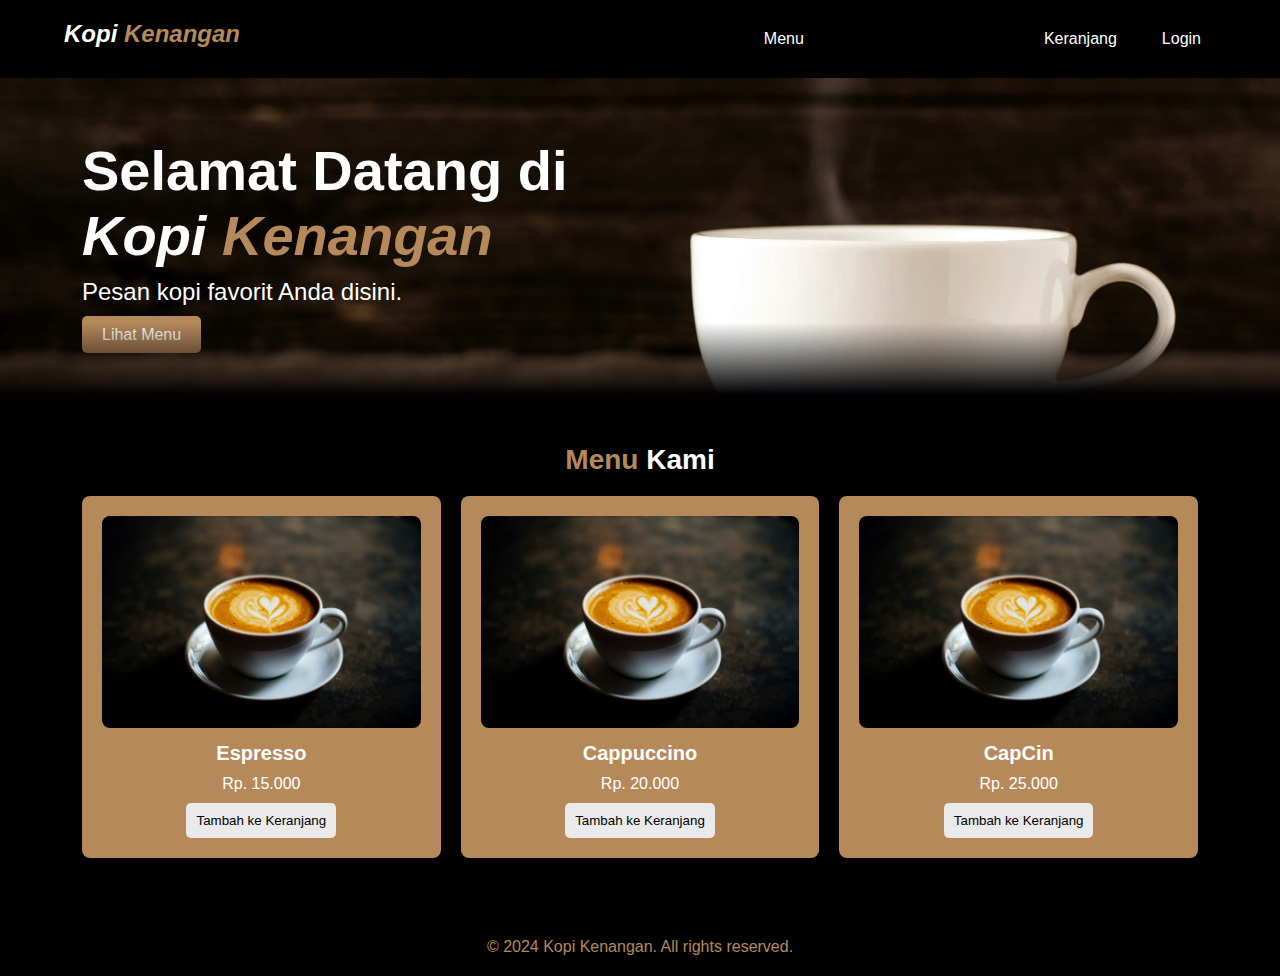
<file: index.html>
<!DOCTYPE html>
<html lang="id">
<head>
    <meta charset="UTF-8">
    <meta name="viewport" content="width=device-width, initial-scale=1.0">
    <title>KopiKenangan - Pesan Kopi Online</title>
    <link rel="stylesheet" href="css/style.css">
</head>
<body>
    <!-- Header -->
<header>
    <div class="container">
        <div class="navbar-nav">
            <h1 class="title"><i>Kopi <span class="kopi">Kenangan</span></i></h1>
            <!-- Tombol hamburger -->
            <button class="hamburger" onclick="toggleMenu()">&#9776;</button>
            <!-- Wrapper untuk menu -->
            <nav class="nav-menu">
                <ul class="nav-left">
                    <li><a href="#menu">Menu</a></li>
                </ul>
                <ul class="nav-right">
                    <li><a href="keranjang.html">Keranjang</a></li>
                    <li><a href="login.html">Login</a></li>
                </ul>
            </nav>
        </div>
    </div>
</header>
    <!-- Hero Section -->
<section class="hero" id="home">
    <div class="container hero-content">
        <div class="hero-text">
            <h2>Selamat Datang di<br> <i>Kopi <span class="kopi">Kenangan</span></i></h2>
            <p>Pesan kopi favorit Anda disini.</p>
            <a href="#menu" class="btn">Lihat Menu</a>
        </div>
    </div>
</section>
    <!-- Menu Section -->
    <section id="menu">
        <div class="container">
            <h2><span class="kopi">Menu</span> Kami</h2>
            <div class="menu-scroll">
              <div class="menu-grid">
                <!-- Item Menu -->
                <div class="menu-item">
                <img src="img/menu1.jpg" alt="Espresso">
                  <h3>Espresso</h3>
                   <p>Rp. 15.000</p>
                   <button onclick="addToCart('Espresso', 15000); callAlert('Espresso done bang ^_^')">Tambah ke Keranjang</button>
                </div>
                <div class="menu-item">
                <img src="img/menu1.jpg" alt="Cappuccino">
                <h3>Cappuccino</h3>
                <p>Rp. 20.000</p>
                <button onclick="addToCart('Cappuccino', 20000); callAlert('Cappuccino done bang ^_^')">Tambah ke Keranjang</button>
                </div>
                <div class="menu-item">
                    <img src="img/menu1.jpg" alt="Cappuccino">
                    <h3>CapCin</h3>
                    <p>Rp. 25.000</p>
                    <button onclick="addToCart('Capcin', 25000); callAlert('CapCin done bang ^_^')">Tambah ke Keranjang</button>
                </div>
                </div>
                <!-- Tambahkan lebih banyak item menu sesuai kebutuhan -->
            </div>
        </div>
    </section>
    <!-- Footer -->
    <footer>
        <div class="container">
            <p>&copy; 2024 Kopi Kenangan. All rights reserved.</p>
        </div>
    </footer>
<!-- Tambahkan di akhir body -->
<script src="js/main.js"></script>
<script>
    const hamburger = document.querySelector('.hamburger');
    const navMenu = document.querySelector('.nav-menu');

    // Toggle menu saat tombol hamburger diklik
    hamburger.addEventListener('click', () => {
        navMenu.classList.toggle('active');
    });

    // Tutup menu jika klik di luar area nav-menu
    document.addEventListener('click', (e) => {
        if (!navMenu.contains(e.target) && !hamburger.contains(e.target)) {
            navMenu.classList.remove('active');
        }
    });
    
function addToCart(name, price) {
    let cart = JSON.parse(localStorage.getItem('cart')) || [];
    cart.push({ name, price });
    localStorage.setItem('cart', JSON.stringify(cart));
    }

function callAlert(msg, timeout = 3000) {
    alert(msg, timeout);
}

</script>
</body>
</html>
</file>
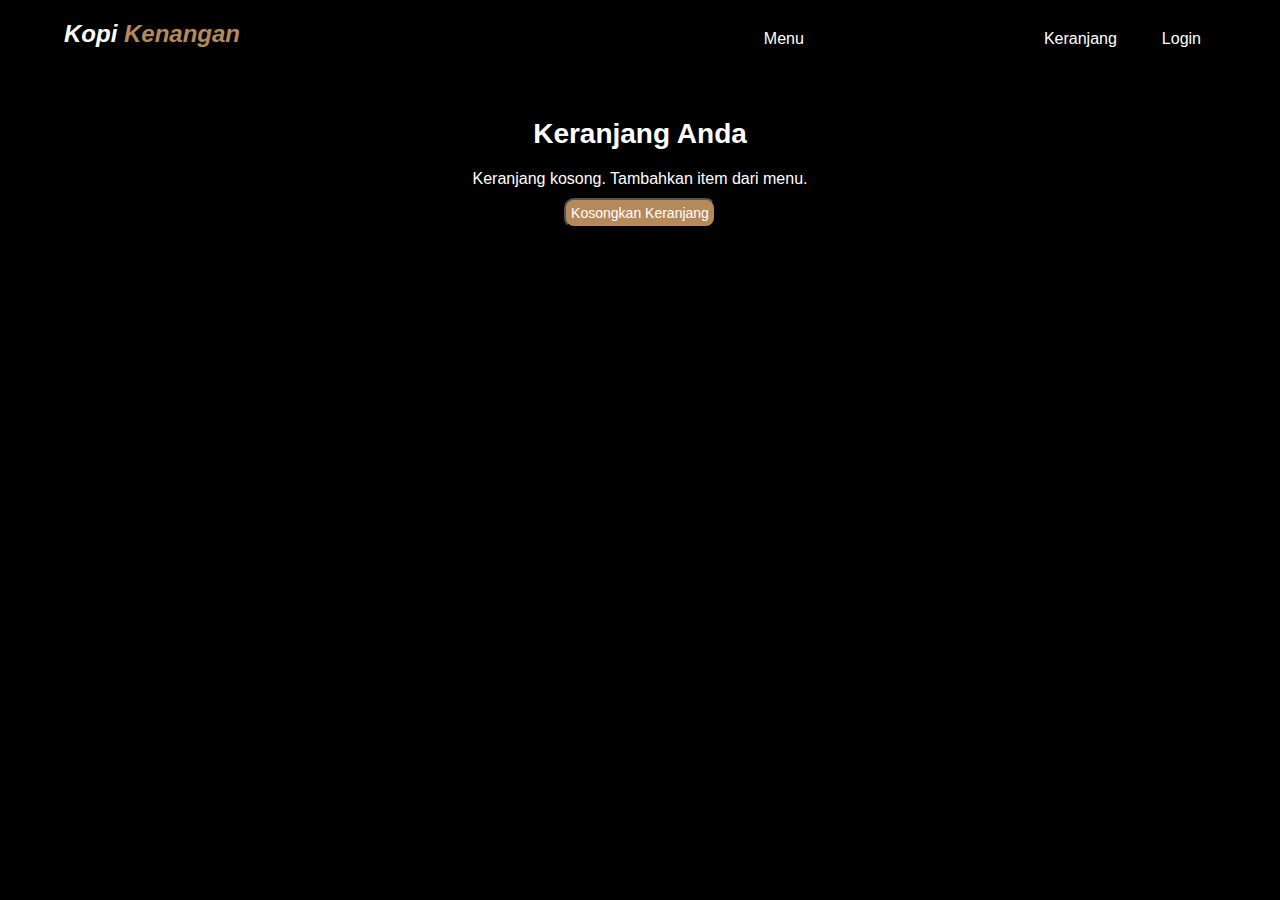
<file: keranjang.html>
<!DOCTYPE html>
<html lang="en">
<head>
  <meta charset="UTF-8">
  <meta name="viewport" content="width=device-width, initial-scale=1.0">
  <meta http-equiv="X-UA-Compatible" content="ie=edge">
  <link rel="stylesheet" href="css/style.css">
  <title>Document</title>
</head>
<body>
    <!-- Header -->
<header>
    <div class="container">
        <div class="navbar-nav">
            <h1 class="title"><i>Kopi <span class="kopi">Kenangan</span></i></h1>
            <!-- Tombol hamburger -->
            <button class="hamburger" onclick="toggleMenu()">&#9776;</button>
            <!-- Wrapper untuk menu -->
            <nav class="nav-menu">
                <ul class="nav-left">
                    <li><a href="index.html">Menu</a></li>
                </ul>
                <ul class="nav-right">
                    <li><a href="keranjang.html">Keranjang</a></li>
                    <li><a href="login.html">Login</a></li>
                </ul>
            </nav>
        </div>
    </div>
</header>
      <!-- Keranjang Section -->
    <section id="keranjang">
    <div class="container">
        <h2>Keranjang Anda</h2>
        <div id="cart-items">
            <!-- Item akan ditambahkan di sini melalui JavaScript -->
        </div>
        <p id="empty-cart">Keranjang kosong. Tambahkan item dari menu.</p>
        <button class="reset-keranjang" onclick="clearCart()">Kosongkan Keranjang</button>
    </div>
</section>
    <script>
    const hamburger = document.querySelector('.hamburger');
    const navMenu = document.querySelector('.nav-menu');

    // Toggle menu saat tombol hamburger diklik
    hamburger.addEventListener('click', () => {
        navMenu.classList.toggle('active');
    });

    // Tutup menu jika klik di luar area nav-menu
    document.addEventListener('click', (e) => {
        if (!navMenu.contains(e.target) && !hamburger.contains(e.target)) {
            navMenu.classList.remove('active');
        }
    });
    
function displayCart() {
    let cart = JSON.parse(localStorage.getItem('cart')) || [];
    const cartItemsContainer = document.getElementById('cart-items');
    const emptyCartMessage = document.getElementById('empty-cart');

    cartItemsContainer.innerHTML = '';

    if (cart.length === 0) {
        emptyCartMessage.style.display = 'block';
    } else {
        emptyCartMessage.style.display = 'none';
        cart.forEach((item, index) => {
            const cartItem = document.createElement('div');
            cartItem.className = 'cart-item';
            cartItem.innerHTML = `
                <p>${item.name} - Rp. ${item.price.toLocaleString()}</p>
                <button onclick="removeFromCart(${index})">Hapus</button>
            `;
            cartItemsContainer.appendChild(cartItem);
        });
    }
}

function removeFromCart(index) {
    let cart = JSON.parse(localStorage.getItem('cart'));
    cart.splice(index, 1);
    localStorage.setItem('cart', JSON.stringify(cart));
    displayCart();
}

function clearCart() {
    localStorage.removeItem('cart');
    displayCart();
}

displayCart(); // Tampilkan keranjang saat halaman dimuat
</script>
</body>
</html>
</file>
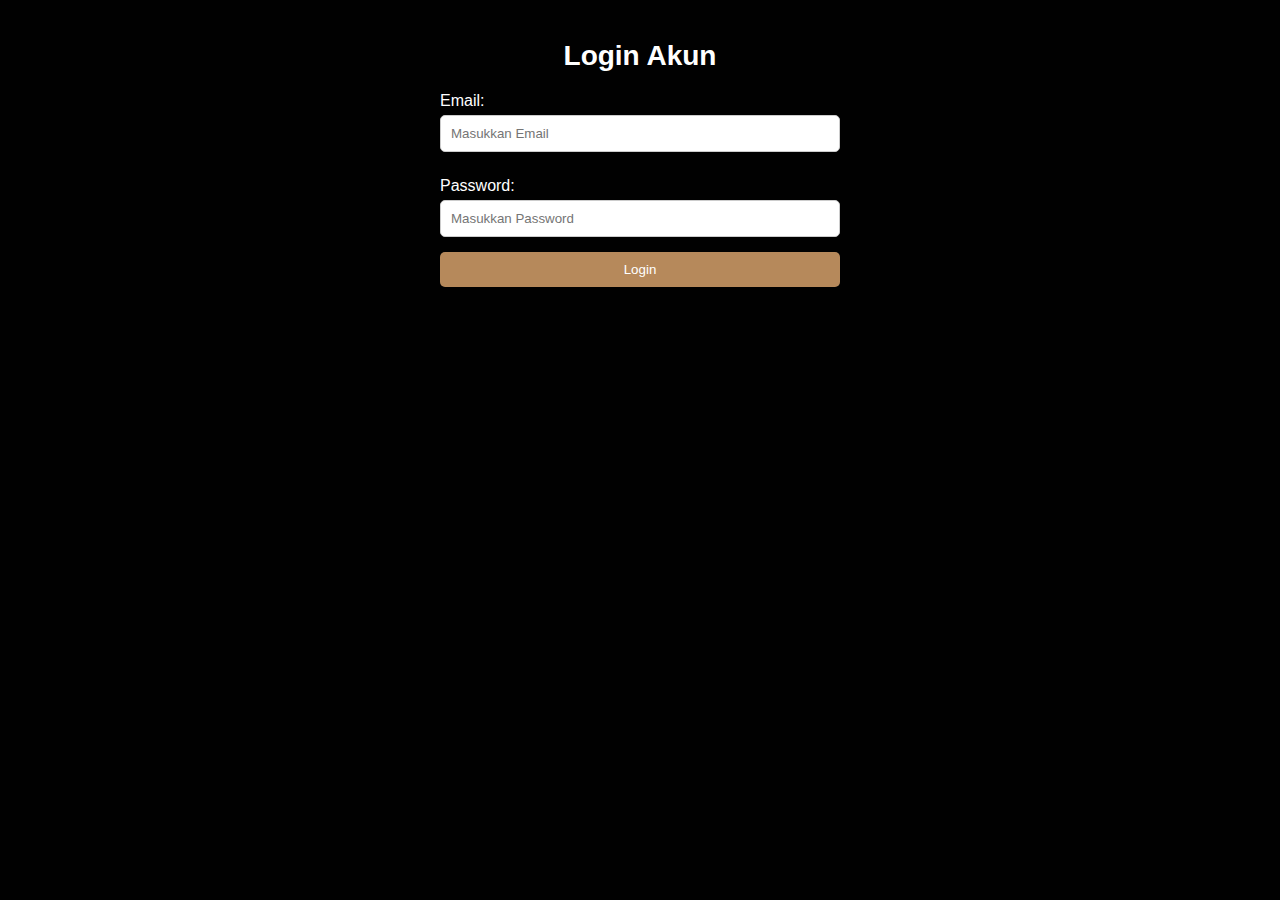
<file: login.html>
<!DOCTYPE html>
<html lang="en">
<head>
  <meta charset="UTF-8">
  <meta name="viewport" content="width=device-width, initial-scale=1.0">
  <meta http-equiv="X-UA-Compatible" content="ie=edge">
  <link rel="stylesheet" href="css/style.css">
  <title>Document</title>
</head>
<body>
    <!-- Login Section -->
    <section id="login">
        <div class="container">
            <h2>Login Akun</h2>
            <form action="#" method="post">
                <label for="email">Email:</label>
                <input type="email" id="email" name="email" placeholder="Masukkan Email" required>
                
                <label for="password">Password:</label>
                <input type="password" id="password" placeholder="Masukkan Password" name="password" required>
                
                <button type="submit">Login</button>
            </form>
        </div>
    </section>
</body>
</html>
</file>
<file: css/style.css>
:root {
  --primary:#b6895b;
  --bg: #010101;
}

* {
    margin: 0;
    padding: 0;
    box-sizing: border-box;
    text-decoration: none;
    scroll-behavior: smooth;
}

body {
    font-family: Poppins, sans-serif;
    color: #333;
    background-color: var(--bg);
    color: #fff;
}

.container {
    width: 90%;
    max-width: 1200px;
    margin: auto;
}

/* Header */
header {
    display: flex;
    flex-wrap: wrap;
    padding: 20px 0;
    text-align: center;
}

.title {
  margin-right: auto;
}

.kopi {
  color: var(--primary);
  font-style: Poppins, sans-serif;
}

nav, ul, li {
  display: flex;
}

.hamburger {
  display: none;
  font-size: 24px;
  background: none;
  border: none;
  color: #fff;
  cursor: pointer;
}

.nav-menu {
  display: flex;
  gap: 10px;
}

.navbar-nav {
  display: flex;
  align-items: center;
  justify-content: space-between;
}

.nav-left {
  margin-right: 200px;
}

.nav-right {
  display: flex;
  gap: 15px;
  margin-left: auto;
}

header h1 {
    font-size: 24px;
    margin-bottom: 10px;
}

header nav ul {
    list-style: none;
    gap: 5px;
}

header nav ul li {
    display: inline;
    margin: 0 15px;
}

header nav ul li a {
    color: #fff;
}

/* Hero Section */
.hero {
  min-height: 30vh;
  display: flex;
  align-items: center;
  background: url('../img/bg.jpg');
  background-repeat: no-repeat;
  background-size: cover;
  background-position: center;
  position: relative;
}


.hero::after {
  content: '';
  display: block;
  position: absolute;
  top: 0;
  right: 0;
  width: 100%;
  height: 100%;
  background: linear-gradient(0deg, rgba(1, 1, 3, 1) 3%, rgba(255, 255, 255, 0) 25%);
}

#home {
    color: #fff;
    text-align: center;
    padding: 60px 20px;
}

#home h2 {
    font-size: 56px;
    margin-bottom: 10px;
}

#home p {
    font-size: 24px;
    margin-bottom: 20px;
}

#home .btn {
    padding: 10px 20px;
    background-color: var(--primary);
    color: #fff;
    text-decoration: none;
    border-radius: 5px;
}

#home .container {
    display: flex;
    align-items: center;
    justify-content: space-between;
    text-align: left;
}

.hero-text {
    max-width: 70%; /* Atur agar teks menempati separuh bagian kiri */
}

.hero-image img {
    max-width: 100%;
    border-radius: 8px;
}

/* Menu Section */
#menu {
    padding: 40px 20px;
    text-align: center;
}

#menu h2 {
    font-size: 28px;
    margin-bottom: 20px;
}

.menu-grid {
    display: grid;
    grid-template-columns: repeat(auto-fit, minmax(200px, 1fr));
    gap: 20px;
}

.menu-item {
    background: #f4f4f4;
    padding: 20px;
    border-radius: 8px;
    text-align: center;
    background-color: var(--primary);
}

.menu-item img {
    max-width: 100%;
    border-radius: 8px;
}

.menu-item h3 {
    font-size: 20px;
    margin: 10px 0;
}

.menu-item p {
    font-size: 16px;
    margin: 10px 0;
}

.menu-item button {
    padding: 10px;
    background: #eaeaea;
    color: var(--bg);
    border: none;
    border-radius: 5px;
}

.cart-item {
    display: flex;
    justify-content: space-between;
    padding: 10px 0;
    border-bottom: 1px solid #eaeaea;
}

.cart-item button {
    padding: 5px 10px;
    background-color: #e74c3c;
    color: #fff;
    border: none;
    border-radius: 5px;
    cursor: pointer;
}


/* Keranjang & Login Section */
#keranjang, #login {
    padding: 40px 20px;
    text-align: center;
}

#keranjang h2, #login h2 {
    font-size: 28px;
    margin-bottom: 20px;
}

.reset-keranjang {
  background: var(--primary);
  color: #fff;
  margin: 10px;
  font-size: 14px;
  padding: 5px;
  border-radius: 10px;
}

form {
    max-width: 400px;
    margin: auto;
    text-align: left;
}

form label {
    display: block;
    margin: 10px 0 5px;
}

form input {
    width: 100%;
    padding: 10px;
    margin-bottom: 15px;
    border: 1px solid #ccc;
    border-radius: 5px;
}

form button {
    width: 100%;
    padding: 10px;
    background: var(--primary);
    color: #fff;
    border: none;
    border-radius: 5px;
}

/* Footer */
footer {
    color: var(--primary);
    text-align: center;
    padding: 20px 0;
    margin-top: 20px;
    bottom: 0;
}


/* Responsive */
@media (max-width: 768px) {
    header nav ul li {
        display: block;
        margin: 10px 0;
    }
    
    #home h2 {
      font-size: 30px;
    }
    
    #home p {
      font-size: 14px;
    }
    
    .hamburger {
      display: block;
    }
    
    .nav-menu {
      display: flex;
      flex-direction: column;
      align-items: center;
      background-color: var(--bg);
      width: 250px;
      height: 100vh;
      position: fixed;
      top: 0;
      right: -250px;
      transition: right 0.3s ease;
      padding: 20px 0;
      z-index: 1000;
    }
    
    .nav-menu ul {
      display: flex;
      flex-direction: column;
      padding: 0;
      margin: 0;
      width: 100%;
      text-align: center;
    }
    
    .nav-menu ul li{
      margin: 20px 0;
    }
    
    .nav-menu ul li a {
      font-size: 18px;
      padding: 10px 0;
      width: 100%;
      display: block;
    }
    
    .nav-menu.active {
      right: 0;
    }
    
    .nav-menu.active ul li a {
      color: #fff;
    }
    
    .menu-grid {
      display: flex;
      min-width: max-content;
    }
    
    .menu-item {
      flex: 0 0 auto;
      width: 200px;
    }
    
    .menu-scroll {
        overflow-x: auto;
      padding-bottom: 10px;
    }
}
</file>
